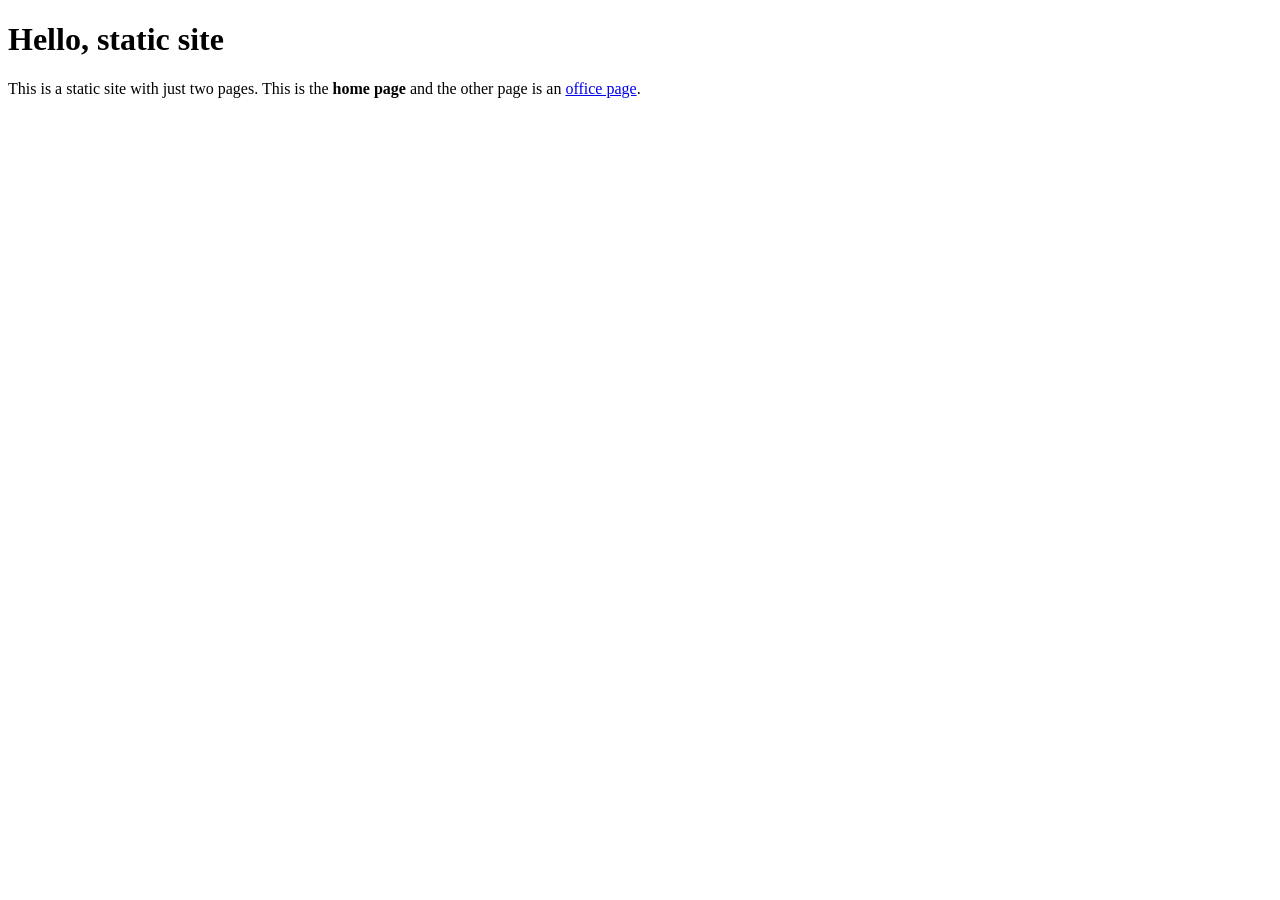
<file: rlib/httpuv/example-static-site/index.html>
<!DOCTYPE html>
<html lang="en">
<head>
  <meta charset="UTF-8">
  <meta name="viewport" content="width=device-width, initial-scale=1.0">
  <title>Home | A Static Site</title>
</head>
<body>
  <h1>Hello, static site</h1>
  <p>This is a static site with just two pages. This is the <strong>home page</strong> and the other page is an <a href="office.html">office page</a>.</p>
</body>
</html>
</file>
